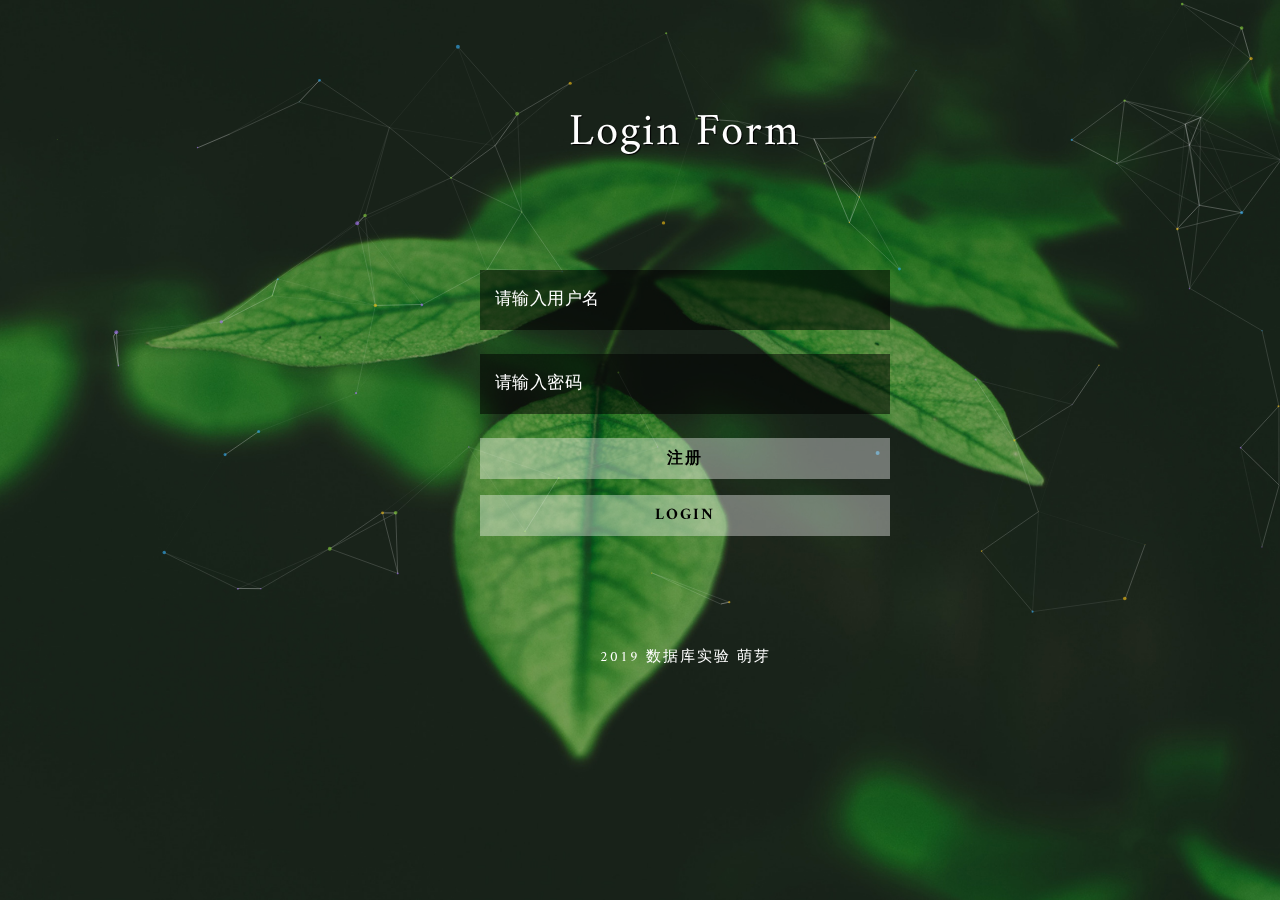
<file: src/main/webapp/index.html>
<!--A Design by W3layouts
Author: W3layout
Author URL: http://w3layouts.com
License: Creative Commons Attribution 3.0 Unported
License URL: http://creativecommons.org/licenses/by/3.0/
-->
<!DOCTYPE HTML>
<html lang="zxx">

<head>
	<title>萌芽</title>
	<!-- Meta-Tags -->
	<meta name="viewport" content="width=device-width, initial-scale=1">
	<meta charset="utf-8">
	<meta name="keywords" content="Particles Login Form Form a Responsive Web Template, Bootstrap Web Templates, Flat Web Templates, Android Compatible Web Template, Smartphone Compatible Web Template, Free Webdesigns for Nokia, Samsung, LG, Sony Ericsson, Motorola Web Design">
	<script>
		addEventListener("load", function () {
			setTimeout(hideURLbar, 0);
		}, false);

		function hideURLbar() {
			window.scrollTo(0, 1);
		}
	</script>
	<!-- //Meta-Tags -->
	<!-- Stylesheets -->
	<link href="css/login-style.css" rel='stylesheet' type='text/css' />
	<!-- online fonts-->
	<link href="https://fonts.googleapis.com/css?family=Amiri:400,400i,700,700i" rel="stylesheet">
	<style>
		.input_name{
			width: 100%;
			color: #fff;
			outline: none;
			font-size: 17px;
			letter-spacing: 0.5px;
			padding: 15px;
			box-sizing: border-box;
			border: none;
			-webkit-appearance: none;
			font-family: 'Amiri', serif;
			background: rgba(0, 0, 0, 0.53);
		}
		a{
			color: #000000;
			font-weight: 100;
			width: 100%;
			padding: 0.4em 0;
			font-size: 1em;
			font-weight: 600;
			letter-spacing: 2px;
			cursor: pointer;
			border: none;
			outline: none;
			background: rgba(255, 255, 255, 0.38);
			font-family: 'Amiri', serif;
			transition: 0.5s all ease;
			-webkit-transition: 0.5s all ease;
			-moz-transition: 0.5s all ease;
			-o-transition: 0.5s all ease;
			-ms-transition: 0.5s all ease;
		}
		a:hover{
			color: #fff;
			box-shadow: 0 20px 5px -10px rgba(0, 0, 0, 0.4);
			transform: translateY(5px);
		}
	</style>
</head>

<body>
	<!--  particles  -->
	<div id="particles-js"></div>
	<!-- //particles -->
	<div class="w3ls-pos">
		<h1>Login Form</h1>
		<div class="w3ls-login box">
			<!-- form starts here -->
			<form action="user/login" method="post">
				<div class="agile-field-txt">
					<input type="text" name="name" placeholder="请输入用户名" required="" class="input_name"/>
				</div>
				<div class="agile-field-txt">
					<input type="password" name="password" placeholder="请输入密码" required="" id="myInput" />
				</div>
				<a href="user/register">注册</a>
				<div class="w3ls-bot">
					<input type="submit" value="LOGIN">
				</div>
			</form>
		</div>
		<!-- //form ends here -->
		<!--copyright-->
		<div class="copy-wthree">
			<p>2019 数据库实验 萌芽
			</p>
		</div>
		<!--//copyright-->
	</div>
	<!-- scripts required  for particle effect -->
	<script src='js/particles.min.js'></script>
	<script src="js/index.js"></script>
	<!-- //scripts required for particle effect -->
</body>

</html>
</file>
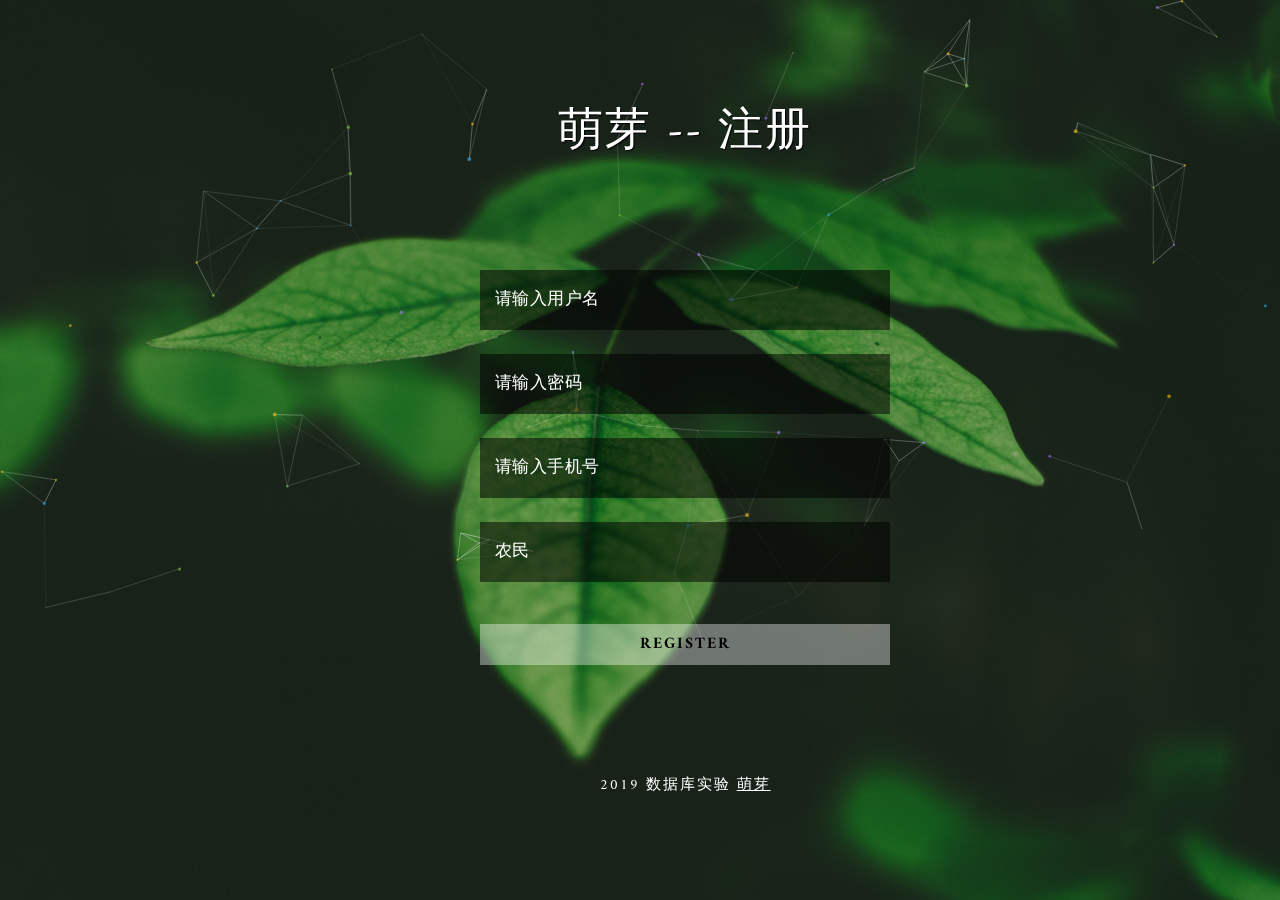
<file: src/main/webapp/register.html>
<!--A Design by W3layouts
Author: W3layout
Author URL: http://w3layouts.com
License: Creative Commons Attribution 3.0 Unported
License URL: http://creativecommons.org/licenses/by/3.0/
-->
<!DOCTYPE HTML>
<html lang="zxx">

<head>
	<title>萌芽</title>
	<!-- Meta-Tags -->
	<meta name="viewport" content="width=device-width, initial-scale=1">
	<meta charset="utf-8">
	<meta name="keywords" content="Particles Login Form Form a Responsive Web Template, Bootstrap Web Templates, Flat Web Templates, Android Compatible Web Template, Smartphone Compatible Web Template, Free Webdesigns for Nokia, Samsung, LG, Sony Ericsson, Motorola Web Design">
	<script>
		addEventListener("load", function () {
			setTimeout(hideURLbar, 0);
		}, false);

		function hideURLbar() {
			window.scrollTo(0, 1);
		}
	</script>
	<!-- //Meta-Tags -->
	<!-- Stylesheets -->
	<link href="css/login-style.css" rel='stylesheet' type='text/css' />
	<!-- online fonts-->
	<link href="https://fonts.googleapis.com/css?family=Amiri:400,400i,700,700i" rel="stylesheet">
	<style>
		input [type="text"],select {
			width: 100%;
			color: #fff;
			outline: none;
			font-size: 17px;
			letter-spacing: 0.5px;
			padding: 15px;
			box-sizing: border-box;
			border: none;
			-webkit-appearance: none;
			font-family: 'Amiri', serif;
			background: rgba(0, 0, 0, 0.53);
		}
	</style>
</head>

<body>
	<!--  particles  -->
	<div id="particles-js"></div>
	<!-- //particles -->
	<div class="w3ls-pos">
		<h1>萌芽 -- 注册</h1>
		<div class="w3ls-login box">
			<!-- form starts here -->
			<form action="user/addUser" method="post">
				<div class="agile-field-txt">
					<input type="text" name="name" placeholder="请输入用户名" required="" class="input_name"/>
				</div>
				<div class="agile-field-txt">
					<input type="password" name="password" placeholder="请输入密码" required="" id="myInput" />
				</div>
				<div class="agile-field-txt">
					<input type="text" name="telephone" placeholder="请输入手机号" required="">
				</div>
				<select id="country" name = "status" class="agile-field-txt" >
					<!--<select id="country" name = "orderTime"onchange="change_country(this.value)" class="frm-field required">-->
					<option value="AX"></option>
					<option value="0" selected>农民</option>
					<option value="1">专家</option>
					<option value="2">卖家</option>
					<option value="3">记者</option>
				</select>
				<div class="w3ls-bot">
					<input type="submit" value="REGISTER">
				</div>
			</form>
		</div>
		<!-- //form ends here -->
		<!--copyright-->
		<div class="copy-wthree">
			<p>2019 数据库实验
				<a href="http://w3layouts.com/" target="_blank">萌芽</a>
			</p>
		</div>
		<!--//copyright-->
	</div>
	<!-- scripts required  for particle effect -->
	<script src='js/particles.min.js'></script>
	<script src="js/index.js"></script>
	<!-- //scripts required for particle effect -->
</body>

</html>
</file>
<file: src/main/webapp/css/login-style.css>
/*
Author: W3layout
Author URL: http://w3layouts.com
License: Creative Commons Attribution 3.0 Unported
License URL: http://creativecommons.org/licenses/by/3.0/
*/

/*--reset--*/

html,
body,
div,
span,
applet,
object,
iframe,
h1,
h2,
h3,
h4,
h5,
h6,
p,
blockquote,
pre,
a,
abbr,
acronym,
address,
big,
cite,
code,
del,
dfn,
em,
img,
ins,
kbd,
q,
s,
samp,
small,
strike,
strong,
sub,
sup,
tt,
var,
b,
u,
i,
dl,
dt,
dd,
ol,
nav ul,
nav li,
fieldset,
form,
label,
legend,
table,
caption,
tbody,
tfoot,
thead,
tr,
th,
td,
article,
aside,
canvas,
details,
embed,
figure,
figcaption,
footer,
header,
hgroup,
menu,
nav,
output,
ruby,
section,
summary,
time,
mark,
audio,
video {
    margin: 0;
    padding: 0;
    border: 0;
    font-size: 100%;
    font: inherit;
    vertical-align: baseline;
}

article,
aside,
details,
figcaption,
figure,
footer,
header,
hgroup,
menu,
nav,
section {
    display: block;
}

ol,
ul {
    list-style: none;
    margin: 0px;
    padding: 0px;
}

blockquote,
q {
    quotes: none;
}

blockquote:before,
blockquote:after,
q:before,
q:after {
    content: '';
    content: none;
}

table {
    border-collapse: collapse;
    border-spacing: 0;
}

.clearfix {
    clear: both;
}

/*--start editing from here--*/

a {
    text-decoration: none;
}

.txt-rt {
    text-align: right;
}

/* text align right */

.txt-lt {
    text-align: left;
}

/* text align left */

.txt-center {
    text-align: center;
}

/* text align center */

.float-rt {
    float: right;
}

/* float right */

.float-lt {
    float: left;
}

/* float left */

.pos-relative {
    position: relative;
}

/* Position Relative */

.pos-absolute {
    position: absolute;
}

/* Position Absolute */

.vertical-base {
    vertical-align: baseline;
}

/* vertical align baseline */

.vertical-top {
    vertical-align: top;
}

/* vertical align top */

nav.vertical ul li {
    display: block;
}

/* vertical menu */

nav.horizontal ul li {
    display: inline-block;
}

/* horizontal menu */

img {
    max-width: 100%;
}

/*--end reset--*/

body {
    font-family: 'Amiri', serif;
    font-size: 100%;
    background: url(../images/banner.jpg)no-repeat center;
    background-size: cover;
    -webkit-background-size: cover;
    -moz-background-size: cover;
    -o-background-size: cover;
    -ms-background-size: cover;
    background-attachment: fixed;
    text-align: center;
    position: relative;
}

.w3ls-pos {
    position: absolute;
    top: 40px;
    left: 29%;
}

.w3ls-login {
    display: -webkit-flex;
    display: -webkit-box;
    display: -moz-flex;
    display: -moz-box;
    display: -ms-flexbox;
    display: flex;
    flex-direction: column;
    justify-content: center;
    align-items: center;
    -webkit-box-pack: center;
    -moz-box-pack: center;
    -ms-flex-pack: center;
    -webkit-justify-content: center;
    justify-content: center;
}

h1 {
    font-size: 2.8em;
    font-weight: 300;
    text-transform: capitalize;
    color: #fff;
    text-shadow: 1px 1px 1px #000;
    letter-spacing: 2px;
    margin: 1.2em 1vw;
    text-align: center;
    font-family: 'Amiri', serif;
}

.w3ls-login form {
    max-width: 500px;
    margin: 0 5vw;
    padding: 3.5vw;
    border-width: 5px 0;
    box-sizing: border-box;
    display: flex;
    display: -webkit-flex;
    flex-wrap: wrap;
}

.agile-field-txt {
    flex-basis: 100%;
    -webkit-flex-basis: 100%;
    margin-bottom: 1.5em;
}

.w3ls-login input[type="email"],
.w3ls-login input[type="text"],
.w3ls-login input[type="password"] {
    width: 100%;
    color: #fff;
    outline: none;
    font-size: 17px;
    letter-spacing: 0.5px;
    padding: 15px;
    box-sizing: border-box;
    border: none;
    -webkit-appearance: none;
    font-family: 'Amiri', serif;
    background: rgba(0, 0, 0, 0.53);
}

.w3ls-login ::-webkit-input-placeholder {
    color: #fff;
}

.w3ls-login :-moz-placeholder {
    /* Firefox 18- */
    color: #fff;
}

.w3ls-login ::-moz-placeholder {
    /* Firefox 19+ */
    color: #fff;
}

.w3ls-login :-ms-input-placeholder {
    color: #fff;
}

.check1 {
    text-align: left;
}

label.check {
    color: #ededed;
    letter-spacing: 1px;
    font-size: 16px;
    display: inline-block;
}

.agile_label {
    text-align: left;
    margin: 10px 0 0;
}

.w3ls-login.w3l-sub {
    margin-top: 1em;
    flex-basis: 100%;
    -webkit-flex-basis: 100%;
}

.w3ls-login input[type=submit] {
    color: #000000;
    font-weight: 100;
    width: 100%;
    padding: 0.4em 0;
    font-size: 1em;
    font-weight: 600;
    letter-spacing: 2px;
    cursor: pointer;
    border: none;
    outline: none;
    background: rgba(255, 255, 255, 0.38);
    font-family: 'Amiri', serif;
    transition: 0.5s all ease;
    -webkit-transition: 0.5s all ease;
    -moz-transition: 0.5s all ease;
    -o-transition: 0.5s all ease;
    -ms-transition: 0.5s all ease;
}

.w3ls-login input[type=submit]:hover {
    color: #fff;
    box-shadow: 0 20px 5px -10px rgba(0, 0, 0, 0.4);
    transform: translateY(5px);
}

.w3ls-bot {
    margin-top: 1em;
    width: 100%;
}

#particles-js {
    width: 100%;
    height: 100%;
}

/*--copyright--*/

.copy-wthree {
    margin: 4em 0 2em;
}

.copy-wthree p {
    color: #fff;
    font-size: 14.5px;
    letter-spacing: 2px;
    line-height: 1.8;
    margin: 0 3vw;
}

.copy-wthree p a {
    color: #fff;
    transition: 0.5s all ease;
    -webkit-transition: 0.5s all ease;
    -moz-transition: 0.5s all ease;
    -o-transition: 0.5s all ease;
    -ms-transition: 0.5s all ease;
    text-decoration: underline;
}

.copy-wthree p a:hover {
    color: #fff;
}

/*--//copyright--*/

/*--responsive--*/

@media screen and (max-width: 1080px) {
    .w3ls-pos {
        left: 22%;
    }
}

@media(max-width:1024px) {
    h1 {
        font-size: 4.5vw;
    }
}

@media(max-width:900px) {
    .w3ls-pos {
        left: 16%;
    }
}

@media(max-width:800px) {
    h1 {
        font-size: 5vw;
    }
    .w3ls-pos {
        left: 10%;
    }
}

@media(max-width:736px) {
    .w3ls-pos {
        left: 9%;
    }
}

@media(max-width:667px) {
    .w3ls-pos {
        left: 4%;
    }
}

@media(max-width:600px) {
    .w3ls-pos {
        top: 15px;
    }
}

@media(max-width:480px) {
    h1 {
        font-size: 7vw;
    }
    .w3ls-login form {
        padding: 7.5vw;
    }
}

@media(max-width:440px) {
    .parent {
        display: block;
    }
}

@media(max-width:320px) {
    h1 {
        font-size: 1.8em;
    }
    .w3ls-login form {
        padding: 25px 8px;
    }
    .w3ls-login input[type="email"],
    .w3ls-login input[type="text"],
    .w3ls-login input[type="password"] {
        padding: 10px 15px;
    }
    .w3ls-login input[type=submit] {
        color: #000000;
        font-weight: 100;
        width: 100%;
        padding: 0.3em 0;
    }
    .w3ls-pos {
        left: 0%;
    }
}

/*--//responsive--*/
</file>
